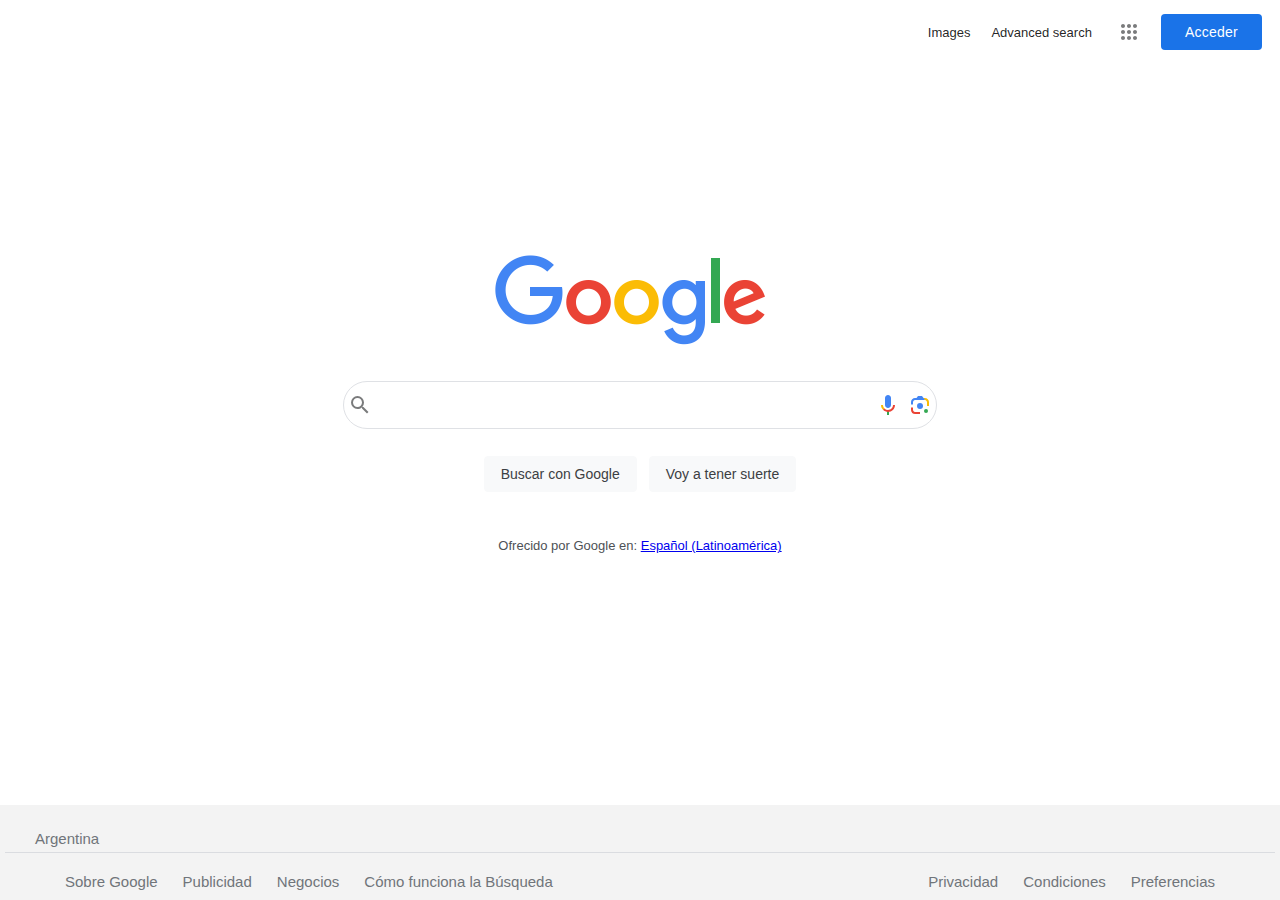
<file: index.html>
<!DOCTYPE html>
<html lang="en">
    <head>
        <title>Search</title>
        <meta name="viewport" content="width=device-width, initial-scale=1.0">
        <link rel="stylesheet" href="style.css">
    </head>
    <body>
        <header>
            <navbar>
                <ul class="nav-list">
                    <li class="nav-item">
                        <a href="images.html" class="links">Images</a>
                    </li>
                    <li class="nav-item">
                        <a href="advancedsearch.html" class="links">Advanced search</a>
                    </li>
                    <li class="nav-item">
                        <div class="icons gray">
                            <svg focusable="false" viewBox="0 0 24 24"><path d="M6,8c1.1,0 2,-0.9 2,-2s-0.9,-2 -2,-2 -2,0.9 -2,2 0.9,2 2,2zM12,20c1.1,0 2,-0.9 2,-2s-0.9,-2 -2,-2 -2,0.9 -2,2 0.9,2 2,2zM6,20c1.1,0 2,-0.9 2,-2s-0.9,-2 -2,-2 -2,0.9 -2,2 0.9,2 2,2zM6,14c1.1,0 2,-0.9 2,-2s-0.9,-2 -2,-2 -2,0.9 -2,2 0.9,2 2,2zM12,14c1.1,0 2,-0.9 2,-2s-0.9,-2 -2,-2 -2,0.9 -2,2 0.9,2 2,2zM16,6c0,1.1 0.9,2 2,2s2,-0.9 2,-2 -0.9,-2 -2,-2 -2,0.9 -2,2zM12,8c1.1,0 2,-0.9 2,-2s-0.9,-2 -2,-2 -2,0.9 -2,2 0.9,2 2,2zM18,14c1.1,0 2,-0.9 2,-2s-0.9,-2 -2,-2 -2,0.9 -2,2 0.9,2 2,2zM18,20c1.1,0 2,-0.9 2,-2s-0.9,-2 -2,-2 -2,0.9 -2,2 0.9,2 2,2z"></path></svg>
                        </div>
                    </li>
                    <li class="nav-item">
                        <a class="loginbutton" href="https://accounts.google.com/ServiceLogin?hl=es-419&amp;passive=true&amp;continue=https://www.google.com/&amp;ec=GAZAmgQ" target="_top"><span>Acceder</span></a>
                    </li>
                </ul>
            </navbar>
        </header>

        <div class="container">
                <div id="logo">
                <!--style="margin: 4rem; padding: 5rem;-->
                    <img src="googlelogo_color_272x92dp.png" alt="google logo">
                </div>
                <div>
                    <form action="https://google.com/search">
                        <div class="searchbar">
                            <div class="icons gray">
                                <svg focusable="false" xmlns="http://www.w3.org/2000/svg" viewBox="0 0 24 24"><path d="M15.5 14h-.79l-.28-.27A6.471 6.471 0 0 0 16 9.5 6.5 6.5 0 1 0 9.5 16c1.61 0 3.09-.59 4.23-1.57l.27.28v.79l5 4.99L20.49 19l-4.99-5zm-6 0C7.01 14 5 11.99 5 9.5S7.01 5 9.5 5 14 7.01 14 9.5 11.99 14 9.5 14z"></path></svg>
                            </div>
                            <div>
                                <input type="text" name="q" class="searchbarinput" autofocus>
                            </div>
                            <div class="icons" data-title="B&uacute;squeda por voz">
                                <svg focusable="false" viewBox="0 0 24 24" xmlns="http://www.w3.org/2000/svg">
                                    <path fill="#4285f4" d="m12 15c1.66 0 3-1.31 3-2.97v-7.02c0-1.66-1.34-3.01-3-3.01s-3 1.34-3 3.01v7.02c0 1.66 1.34 2.97 3 2.97z"></path>
                                    <path fill="#34a853" d="m11 18.08h2v3.92h-2z"></path>
                                    <path fill="#fbbc05" d="m7.05 16.87c-1.27-1.33-2.05-2.83-2.05-4.87h2c0 1.45 0.56 2.42 1.47 3.38v0.32l-1.15 1.18z"></path>
                                    <path fill="#ea4335" d="m12 16.93a4.97 5.25 0 0 1 -3.54 -1.55l-1.41 1.49c1.26 1.34 3.02 2.13 4.95 2.13 3.87 0 6.99-2.92 6.99-7h-1.99c0 2.92-2.24 4.93-5 4.93z"></path>
                                </svg>
                            </div>
                            <div class="icons">
                                <svg focusable="false" viewBox="0 0 192 192" xmlns="http://www.w3.org/2000/svg"><rect fill="none" height="192" width="192"></rect><g><circle fill="#34a853" cx="144.07" cy="144" r="16"></circle><circle fill="#4285f4" cx="96.07" cy="104" r="24"></circle><path fill="#ea4335" d="M24,135.2c0,18.11,14.69,32.8,32.8,32.8H96v-16l-40.1-0.1c-8.8,0-15.9-8.19-15.9-17.9v-18H24V135.2z"></path><path fill="#fbbc05" d="M168,72.8c0-18.11-14.69-32.8-32.8-32.8H116l20,16c8.8,0,16,8.29,16,18v30h16V72.8z"></path><path fill="#4285f4" d="M112,24l-32,0L68,40H56.8C38.69,40,24,54.69,24,72.8V92h16V74c0-9.71,7.2-18,16-18h80L112,24z"></path></g></svg>
                            </div>
                        </div>
                </div>
                <div>
                    <input type="submit" value="Buscar con Google" class="search_button">
                    <input type="submit" value="Voy a tener suerte" name="btnI" class="search_button">
                </div>
                    </form>
                <div>
                    <p class="language">Ofrecido por Google en: <a href="https://www.google.com/setprefs?sig=0_xU0C79d6B9JxVGipJKUlUhyZvDc%3D&hl=fr&source=homepage&sa=X&ved=0ahUKEwiFqePKu4_6AhXHQUEAHaTiBsQQ2ZgBCBA">Espa&ntilde;ol (Latinoamérica)</a></p>
                </div>
        </div>
        <footer class="footer">
                <p class="country">Argentina</p>
                    <div class="menu">
                        <div class="options">
                            <div><a href="https://about.google/?utm_source=google-AR&utm_medium=referral&utm_campaign=hp-footer&fg=1">Sobre Google</a></div>
                            <div><a href="https://www.google.com/intl/es-419_ar/ads/?subid=ww-ww-et-g-awa-a-g_hpafoot1_1!o2&utm_source=google.com&utm_medium=referral&utm_campaign=google_hpafooter&fg=1">Publicidad</a></div>
                            <div><a href="https://www.google.com/services/?subid=ww-ww-et-g-awa-a-g_hpbfoot1_1!o2&utm_source=google.com&utm_medium=referral&utm_campaign=google_hpbfooter&fg=1">Negocios</a></div>
                            <div><a href="https://google.com/search/howsearchworks/?fg=1"> Cómo funciona la Búsqueda</a></div>
                        </div>
                        <div class="options">
                            <div><a href="https://policies.google.com/privacy?hl=es-419&amp;fg=1">Privacidad</a></div>
                            <div><a href="https://policies.google.com/terms?hl=es-419&amp;fg=1">Condiciones</a></div>
                            <div><div jsname="LgbsSe" class="ayzqOc pHiOh" aria-controls="_iWIRZYzFAbW-5OUP972r6AE_1" aria-haspopup="true">Preferencias</div>
                        </div>
                    </div>
        </footer>
    </body>
</html>
<!--
git commands


git add filename
git add * (to add all file)
this will tell git to track files, it won't add changes until commit

git commit -m "my message"

git push

git pull from other device or when sharing if someone else made changes to the code... maybe also to check if there's a more recent version


Tried this command to get back and mess things, luckily I managed to get get back to last commit
git reset --hard a4354126e8211e8bd0a5560e37537c1d11ef53e4

git reflog    

git reset HEAD@{1}
git reset 650b0e2

git reset --hard 650b0e2

-->


        <!--
        FLEXBOX
        Excellent!!!! for layout
            pay close attention to div's-->
</file>
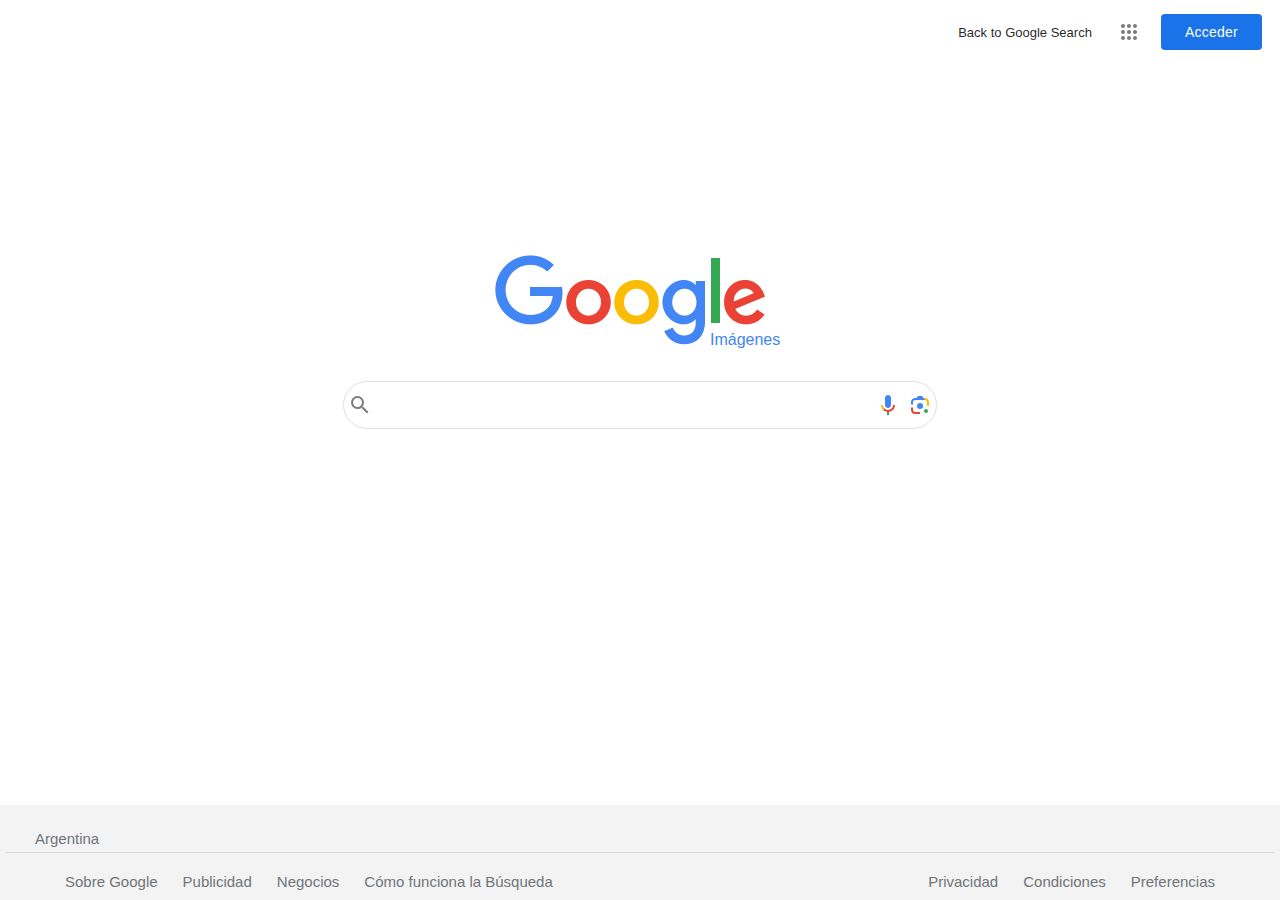
<file: images.html>
<!DOCTYPE html>
<html lang="en">
	<head>
		<title>Images</title>
        <meta name="viewport" content="width=device-width, initial-scale=1.0">
        <link rel="stylesheet" href="style.css">
	</head>
	<body>
		<header>
            <navbar>
                <ul class="nav-list">
                    <li class="nav-item">
                        <a class="links" href="index.html">Back to Google Search</a>
                    </li>
                    <li class="nav-item">
                        <div class="icons gray">
                            <svg focusable="false" viewBox="0 0 24 24"><path d="M6,8c1.1,0 2,-0.9 2,-2s-0.9,-2 -2,-2 -2,0.9 -2,2 0.9,2 2,2zM12,20c1.1,0 2,-0.9 2,-2s-0.9,-2 -2,-2 -2,0.9 -2,2 0.9,2 2,2zM6,20c1.1,0 2,-0.9 2,-2s-0.9,-2 -2,-2 -2,0.9 -2,2 0.9,2 2,2zM6,14c1.1,0 2,-0.9 2,-2s-0.9,-2 -2,-2 -2,0.9 -2,2 0.9,2 2,2zM12,14c1.1,0 2,-0.9 2,-2s-0.9,-2 -2,-2 -2,0.9 -2,2 0.9,2 2,2zM16,6c0,1.1 0.9,2 2,2s2,-0.9 2,-2 -0.9,-2 -2,-2 -2,0.9 -2,2zM12,8c1.1,0 2,-0.9 2,-2s-0.9,-2 -2,-2 -2,0.9 -2,2 0.9,2 2,2zM18,14c1.1,0 2,-0.9 2,-2s-0.9,-2 -2,-2 -2,0.9 -2,2 0.9,2 2,2zM18,20c1.1,0 2,-0.9 2,-2s-0.9,-2 -2,-2 -2,0.9 -2,2 0.9,2 2,2z"></path></svg>
                        </div>
                    </li>
                    <li class="nav-item">
                        <a class="loginbutton" href="https://accounts.google.com/ServiceLogin?hl=es-419&amp;passive=true&amp;continue=https://www.google.com/&amp;ec=GAZAmgQ" target="_top"><span>Acceder</span></a>
                    </li>
                </ul>
            </navbar>
        </header>

        <div class="container">

            <div id="logo">
                <img src="googlelogo_color_272x92dp.png" alt="google images logo">
                <div class="imagestext">
                    <span class="imageslogo">Imágenes</span>
                </div>
            </div>
                <form action="https://google.com/search">
                    <div class="searchbar">
                        <div class="icons gray">
                            <svg focusable="false" xmlns="http://www.w3.org/2000/svg" viewBox="0 0 24 24"><path d="M15.5 14h-.79l-.28-.27A6.471 6.471 0 0 0 16 9.5 6.5 6.5 0 1 0 9.5 16c1.61 0 3.09-.59 4.23-1.57l.27.28v.79l5 4.99L20.49 19l-4.99-5zm-6 0C7.01 14 5 11.99 5 9.5S7.01 5 9.5 5 14 7.01 14 9.5 11.99 14 9.5 14z"></path></svg>
                        </div>
                            <input class="searchbarinput" type="text" name="q" class="searchbarinput" autofocus>
                        <div class="icons" data-title="B&uacute;squeda por voz">
                            <svg focusable="false" viewBox="0 0 24 24" xmlns="http://www.w3.org/2000/svg">
                                <path fill="#4285f4" d="m12 15c1.66 0 3-1.31 3-2.97v-7.02c0-1.66-1.34-3.01-3-3.01s-3 1.34-3 3.01v7.02c0 1.66 1.34 2.97 3 2.97z"></path>
                                <path fill="#34a853" d="m11 18.08h2v3.92h-2z"></path>
                                <path fill="#fbbc05" d="m7.05 16.87c-1.27-1.33-2.05-2.83-2.05-4.87h2c0 1.45 0.56 2.42 1.47 3.38v0.32l-1.15 1.18z"></path>
                                <path fill="#ea4335" d="m12 16.93a4.97 5.25 0 0 1 -3.54 -1.55l-1.41 1.49c1.26 1.34 3.02 2.13 4.95 2.13 3.87 0 6.99-2.92 6.99-7h-1.99c0 2.92-2.24 4.93-5 4.93z"></path>
                            </svg>
                        </div>
                        <div class="icons">
                            <svg focusable="false" viewBox="0 0 192 192" xmlns="http://www.w3.org/2000/svg"><rect fill="none" height="192" width="192"></rect><g><circle fill="#34a853" cx="144.07" cy="144" r="16"></circle><circle fill="#4285f4" cx="96.07" cy="104" r="24"></circle><path fill="#ea4335" d="M24,135.2c0,18.11,14.69,32.8,32.8,32.8H96v-16l-40.1-0.1c-8.8,0-15.9-8.19-15.9-17.9v-18H24V135.2z"></path><path fill="#fbbc05" d="M168,72.8c0-18.11-14.69-32.8-32.8-32.8H116l20,16c8.8,0,16,8.29,16,18v30h16V72.8z"></path><path fill="#4285f4" d="M112,24l-32,0L68,40H56.8C38.69,40,24,54.69,24,72.8V92h16V74c0-9.71,7.2-18,16-18h80L112,24z"></path></g></svg>
                        </div>
                    </div>
                        <input type="hidden" name="tbm" value="isch" />
                </form>
            </div>

            <footer class="footer">
                <p class="country">Argentina</p>
                    <div class="menu">
                        <div class="options">
                            <div><a href="https://about.google/?utm_source=google-AR&utm_medium=referral&utm_campaign=hp-footer&fg=1">Sobre Google</a></div>
                            <div><a href="https://www.google.com/intl/es-419_ar/ads/?subid=ww-ww-et-g-awa-a-g_hpafoot1_1!o2&utm_source=google.com&utm_medium=referral&utm_campaign=google_hpafooter&fg=1">Publicidad</a></div>
                            <div><a href="https://www.google.com/services/?subid=ww-ww-et-g-awa-a-g_hpbfoot1_1!o2&utm_source=google.com&utm_medium=referral&utm_campaign=google_hpbfooter&fg=1">Negocios</a></div>
                            <div><a href="https://google.com/search/howsearchworks/?fg=1"> Cómo funciona la Búsqueda</a></div>
                        </div>
                        <div class="options">
                            <div><a href="https://policies.google.com/privacy?hl=es-419&amp;fg=1">Privacidad</a></div>
                            <div><a href="https://policies.google.com/terms?hl=es-419&amp;fg=1">Condiciones</a></div>
                            <div><div jsname="LgbsSe" class="ayzqOc pHiOh" aria-controls="_iWIRZYzFAbW-5OUP972r6AE_1" aria-haspopup="true">Preferencias</div>
                        </div>
                    </div>
        </footer>
	</body>
</html>
</file>
<file: style.css>
body {
  height: 100%;
  margin: 0;
  padding: 0;
  min-width: 500px;
  font-size: 14px;
  font-family: Arial, sans-serif;
  color: #202124;
  background: #fff;
  display: block;
}

/*header {
    display: flex;
    flex-direction: row;
    justify-content: flex-end;
    margin-top: 5px;
    background-color: blue;
}*/

/* 
watched to make a correct navbar using flexbox
the logo inside the advanced searh made me do everything again
FLEXBOX NAVBAR TUTORIAL
https://youtu.be/W-nIX17Gg-Q 

https://codepen.io/KittyGiraudel/pen/nYGVxj/4ab4d7e6e21b63ee0ba51bdd7b3b2abb
Excellent examples
CODE PEN, nice tool!

Ckeck flex values by default so not to repeat

*/
.nav-list {
  display: flex;
  justify-content: flex-end;
  align-items: center;
  height: 35px;
  /*background-color: red;*/
}

.nav-item {
list-style: none;
margin-right: 1rem;
/*background-color: yellow;*/
}

.nav-item a {
  text-decoration: none;
}

.nav-item-logo:first-child {
  margin-right: auto;
  margin-left: 0.5rem;
}

.nav-item img {
  height: 25px;
}

/*.containernav {
  display: flex;
  flex-direction: row;
  align-self: flex-end;
  align-items: center;
  height: 30px;
  background-color: yellow;
}

.containerhorizontal>div {
  background-color: red;
  padding: 11px;
}
*/

.links {
  text-decoration: none;
  color: rgba(0,0,0,.87);
  font-size: 13px;
  margin-right: 5px;
}

.icons{
  width: 24px;
  height: 24px;
  padding: 4px;
  /*background-color: gray;*/
}

.gray {
fill: #7a7b7c;
}

.loginbutton {
  cursor: pointer;
  color: #fff;
  text-decoration: none;
  background: #1a73e8;
  border: 1px solid transparent;
  font-family: Google Sans,Roboto,Helvetica,Arial,sans-serif;
  font-weight: 500;
  font-size: 14px;
  letter-spacing: .25px;
  line-height: 16px;
  margin-right: 2px;
  min-width: 96px;
  padding: 9px 23px;
  text-align: center;
  vertical-align: middle;
  border-radius: 4px;
}

.container {
  display: flex;
  flex-direction: column;
  /* flex-direction: column; at first I used child element (.centerchild)*/
  /*justify-content: center;*/
  align-items: center;
  /*margin: 1rem;*/
  padding-top: 12rem;
  padding-bottom: 12rem;
  /*background: gray;*/
}

.container>div{

  /*background-color: yellow;*/
  margin-bottom: 1rem;
}

#logo {
  width: 290px;
  height: 110px;
}

.imagestext {
  color: #4285f4;
  position: relative;
  left: 215px;
  top: -18px;
}

.imageslogo {
  font: 16px/16px roboto-regular, arial, sans-serif;
  white-space: nowrap;
}

.searchbar {
  display: flex;
  flex-direction: row;
  align-items: center;
  justify-content: space-between;
  color : transparent;
  /*width: 47vw;*/
  border-radius: 24px;
  border: 1px solid #dfe1e5;
  height: 2.9rem;
  font-size: 1rem;
  /*margin-bottom: 1rem;*/
  /*background-color: blue;*/
}

.searchbar:focus, .searchbar:hover{
  box-shadow: 0 1px 6px #20212447;
  border-color: #dfe1e500;
  outline: none;
}

.searchbarinput{
  border: none;
  width: 38.5vw;
  font-size: 1.2rem;
  line-height: 2rem;
  white-space: pre;
  /*background-color: red;*/
}

.searchbarinput:focus,
.searchbarinput:-webkit-autofill{
  border : none;
  outline: none;
}

.search_button {
  background-color: #f8f9fa;
  border: 1px solid #f8f9fa;
  border-radius: 4px;
  color: #3c4043;
  font-family: arial,sans-serif;
  font-size: 14px;
  margin: 11px 4px;
  padding: 0 16px;
  line-height: 27px;
  height: 36px;
  min-width: 54px;
  text-align: center;
  cursor: pointer;
  user-select: none;
}

.search_button:hover{
  box-shadow: 0 1px 1px rgb(0 0 0 / 10%);
  background-color: #f8f9fa;
  border: 1px solid #dadce0;
  color: #202124;
}

.language {
  color: #4d5156;
  display: inline-block;
  line-height: 28px;
  font-size: small;
  margin-bottom: 24px;
}

footer {
  background-color: #f3f3f3;
  font-size: 15px;
  position: fixed;
  left: 0;
  bottom: 0;
  right: 0;
  display:flex;
  flex-direction: column;
  padding: 5px;
  color: #70757a;
}

.country {
  padding: 5px 30px;
  border-bottom: 1px solid #dadce0;
}

.menu {
  display: flex;
  flex-wrap: wrap;
  justify-content: space-between;
  padding: 0px 20px;
}

.options {
  display: flex;
  column-gap: 25px;
  padding: 5px 40px;
}

.menu a {
  text-decoration: none;
  color: inherit;
}

.appbar {
  margin: 40px 10px 0px 20px;
  border-bottom: 1px solid #dadce0;
  padding-bottom: 2rem;
}

.appbar label {
  color: #d93025;
  font-size: 20px;
  margin: 25px 35px;
}

.advancedcontainer {
  margin: 50px 40px;
  width: 50vw;
  min-width: 600px;
  /*background-color: red;*/
}

.advancedcontainer label {
  display: inline-block;
  width: 16%;
  font-size: 16px;
}

.form-row {
  display: flex;
  align-items: center;
  margin-top: 10px;
  padding: 10px 0;
  /*background-color: yellow;*/
}

.form-row label {
  width: 20%;
  font-size: 12px;
}

.form-row input[type=text] {
  width: 65%;
  -webkit-border-radius: 1px;
  -moz-border-radius: 1px;
  border-radius: 1px;
  border: 1px solid #d9d9d9;
  border-top: 1px solid #c0c0c0;
  font-size: 13px;
  height: 25px;
}

.form-row input:focus {
  -webkit-box-shadow: inset 0 1px 2px rgba(0,0,0,.3);
  -moz-box-shadow: inset 0 1px 2px rgba(0,0,0,.3);
  box-shadow: inset 0 1px 2px rgba(0,0,0,.3);
  border: 1px solid #4d90fe;
  outline: none;
}

.advancedbutton {
  font-size: 11px;
  width: 130px;
  line-height: 100%;
  height: 30px;
  background-color: #4d90fe;;
  color: white;
  font-weight: bold;
  min-width: 120px;
  border-radius: 2px;
  border: 1px solid #156bbd;
  text-align: center;
  float: right;
  margin-top: 15px;
  margin-right: 15%;
}

.advancedbutton:hover {
  /* check the state in a small tab (:hov) below styles*/
  box-shadow: inset 0 1px 2px rgba(0,0,0,.3);
  background: #357ae8;
}

/*
In chrome >more tools> developer tools
Or right click> inspect
click on the element inside the elements panel, or point in the design to go directly to the element.
Then in the panel beside look for the styles tab to find css info

Found you can edit properties and see changes on the fly!!
Once in the style tab, select the checkbox in each property to see the difference
*/


/* margin: auto; the div will take up whatever width is specified in the CSS and the browser splits the remaining space equally between the margins on either side

/*FLEXBOX

All div's inside the container are CHILD elements
Container is PARENT

*/
</file>
